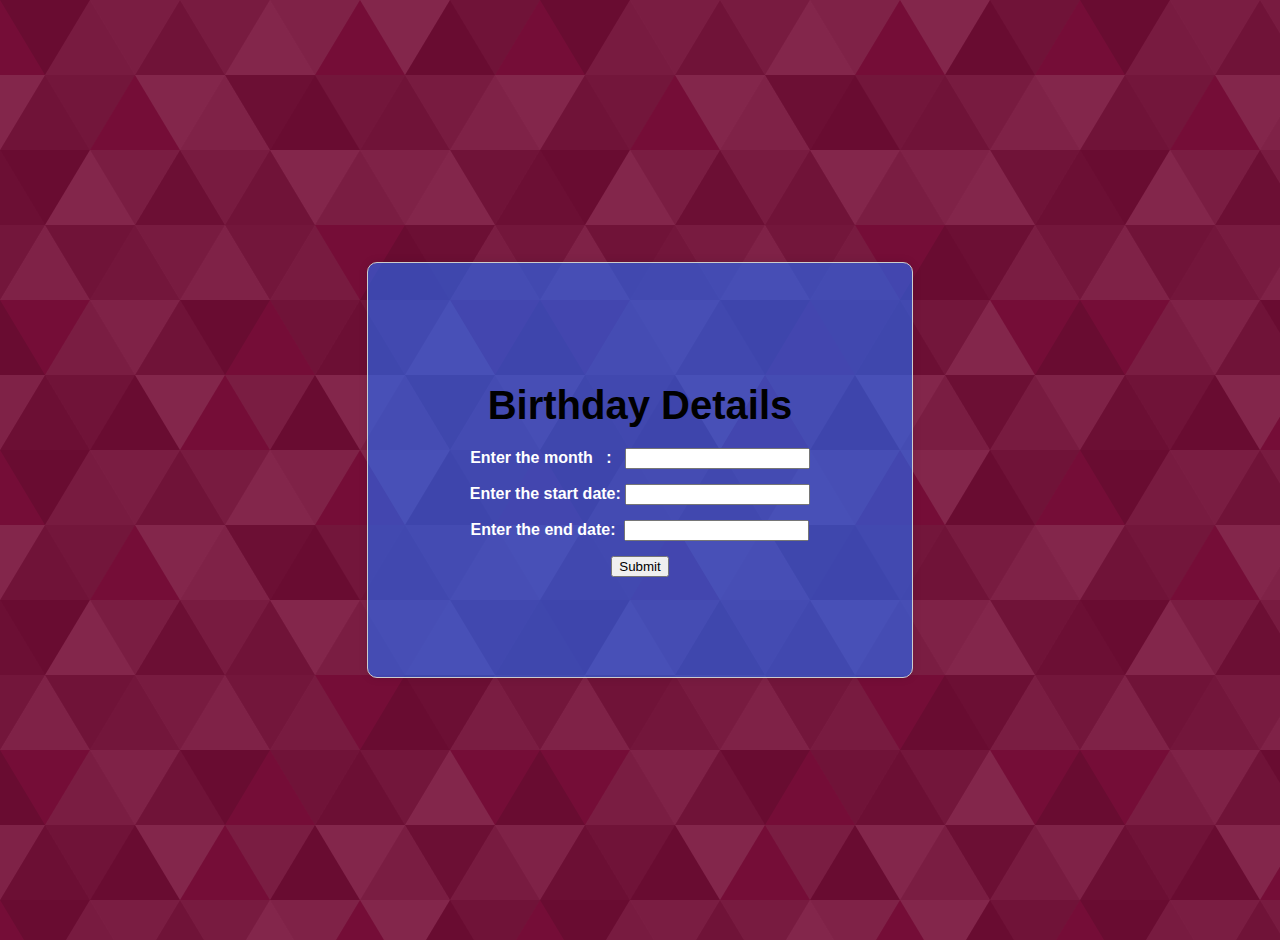
<file: index.html>
<!DOCTYPE html>
<html lang="en">
<head>
  <meta charset="UTF-8">
  <meta name="viewport" content="width=device-width, initial-scale=1.0">
  <link rel="stylesheet" href="styles.css">
  <title>Birthday App</title>
</head>
<body>
  <div class="container">
    <h1>Birthday Details</h1>

    <div class="input-box">
      <label for="monthInput">Enter the month‎ ‎ ‎ ‎: ‎ ‎ </label>
      <input type="text" id="monthInput" required />
    </div>

    <div class="input-box">
      <label for="startDate">Enter the start date:</label>
      <input type="text" id="startDate" required />
    </div>

    <div class="input-box">
      <label for="endDate">Enter the end date:‎ ‎ </label>
      <input type="text" id="endDate" required />
    </div>

    <button id="submitButton">Submit</button>
  </div>

  <script src="scripts.js"></script>
</body>
</html>
</file>
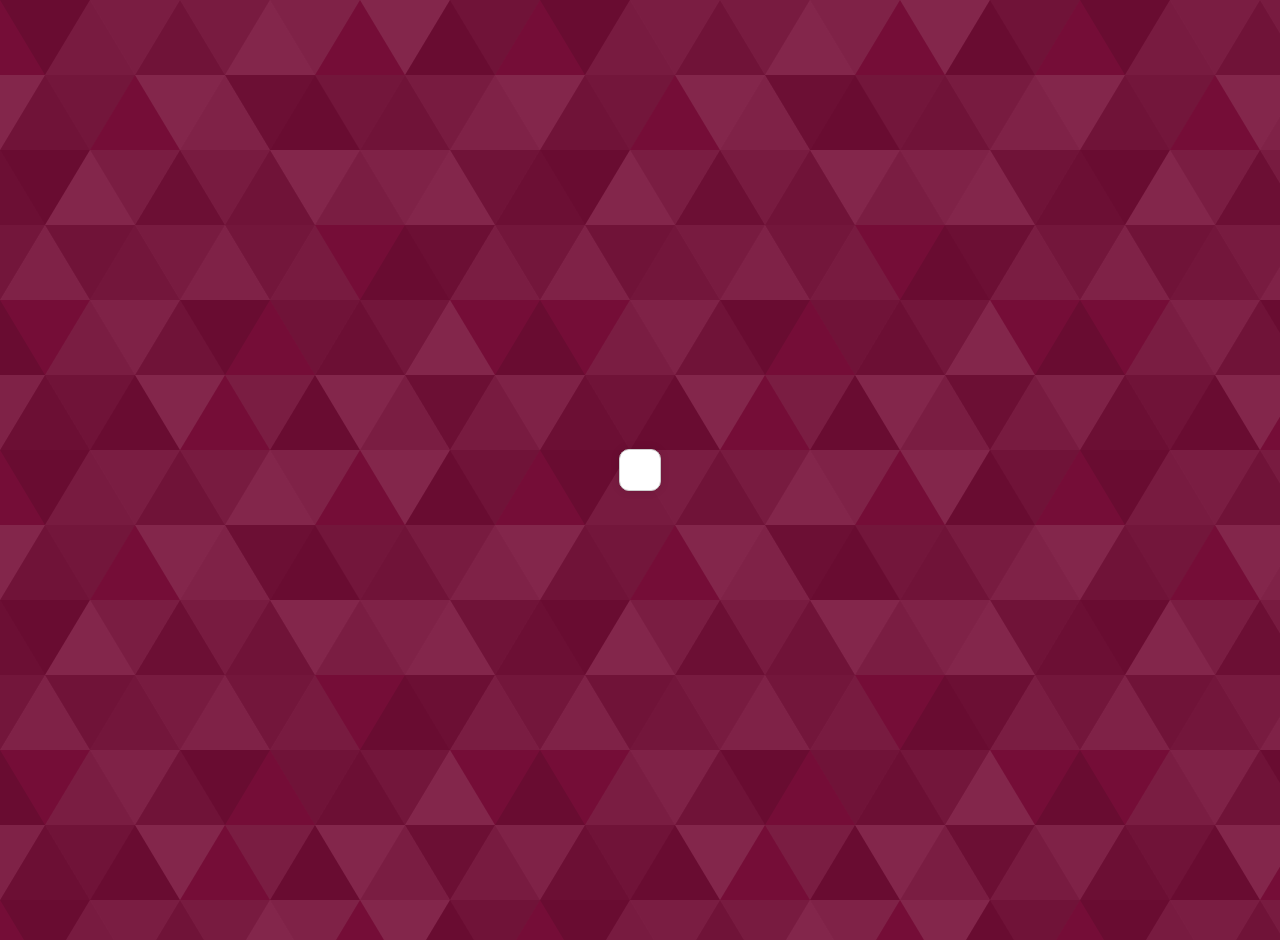
<file: display.html>
<!DOCTYPE html>
<html lang="en">
<head>
  <meta charset="UTF-8">
  <meta name="viewport" content="width=device-width, initial-scale=1.0">
  <link rel="stylesheet" href="styles.css">
  <title>Birthday Display</title>
</head>
<body>
  <div class="result-box">
    <script>
      function displayBirthdays(birthdays) {
        document.write('<h2>Birthday Display</h2>');

        if (birthdays.length === 0) {
          document.write('<p>No birthdays in the selected date range for the specified month.</p>');
        } else {
          const sortedBirthdays = birthdays.sort((a, b) => a.date - b.date);
          sortedBirthdays.forEach(birthday => {
            document.write(`<p>${birthday.name}'s birthday: ${birthday.date}/${birthday.month}</p>`);
          });
        }
      }

      // Retrieve birthdays from the opener window
      const openerWindow = window.opener;
      if (openerWindow) {
        const birthdays = openerWindow.birthdayData;
        displayBirthdays(birthdays);
      }
    </script>
  </div>
</body>
</html>
</file>
<file: styles.css>
body {
  font-family: Arial, sans-serif;
  margin: 0;
  padding: 20px;
  text-align: center;
  background-color: #750d37; /* Red wine color */
  display: flex;
  align-items: center;
  justify-content: center;
  height: 100vh; /* Set height to 100% of viewport height */
  background-image: url("data:image/svg+xml,%3Csvg xmlns='http://www.w3.org/2000/svg' width='540' height='450' viewBox='0 0 1080 900'%3E%3Cg fill-opacity='.1'%3E%3Cpolygon fill='%23444' points='90 150 0 300 180 300'/%3E%3Cpolygon points='90 150 180 0 0 0'/%3E%3Cpolygon fill='%23AAA' points='270 150 360 0 180 0'/%3E%3Cpolygon fill='%23DDD' points='450 150 360 300 540 300'/%3E%3Cpolygon fill='%23999' points='450 150 540 0 360 0'/%3E%3Cpolygon points='630 150 540 300 720 300'/%3E%3Cpolygon fill='%23DDD' points='630 150 720 0 540 0'/%3E%3Cpolygon fill='%23444' points='810 150 720 300 900 300'/%3E%3Cpolygon fill='%23FFF' points='810 150 900 0 720 0'/%3E%3Cpolygon fill='%23DDD' points='990 150 900 300 1080 300'/%3E%3Cpolygon fill='%23444' points='990 150 1080 0 900 0'/%3E%3E%3Cpolygon fill='%23DDD' points='90 450 0 600 180 600'/%3E%3Cpolygon points='90 450 180 300 0 300'/%3E%3Cpolygon fill='%23666' points='270 450 180 600 360 600'/%3E%3Cpolygon fill='%23AAA' points='270 450 360 300 180 300'/%3E%3Cpolygon fill='%23DDD' points='450 450 360 600 540 600'/%3E%3Cpolygon fill='%23999' points='450 450 540 300 360 300'/%3E%3Cpolygon fill='%23999' points='630 450 540 600 720 600'/%3E%3Cpolygon fill='%23FFF' points='630 450 720 300 540 300'/%3E%3Cpolygon points='810 450 720 600 900 600'/%3E%3Cpolygon fill='%23DDD' points='810 450 900 300 720 300'/%3E%3Cpolygon fill='%23AAA' points='990 450 900 600 1080 600'/%3E%3Cpolygon fill='%23444' points='990 450 1080 300 900 300'/%3E%3Cpolygon fill='%23222' points='90 750 0 900 180 900'/%3E%3Cpolygon points='270 750 180 900 360 900'/%3E%3Cpolygon fill='%23DDD' points='270 750 360 600 180 600'/%3E%3Cpolygon points='450 750 540 600 360 600'/%3E%3Cpolygon points='630 750 540 900 720 900'/%3E%3Cpolygon fill='%23444' points='630 750 720 600 540 600'/%3E%3Cpolygon fill='%23AAA' points='810 750 720 900 900 900'/%3E%3Cpolygon fill='%23666' points='810 750 900 600 720 600'/%3E%3Cpolygon fill='%23999' points='990 750 900 900 1080 900'/%3E%3Cpolygon fill='%23999' points='180 0 90 150 270 150'/%3E%3Cpolygon fill='%23444' points='360 0 270 150 450 150'/%3E%3Cpolygon fill='%23FFF' points='540 0 450 150 630 150'/%3E%3Cpolygon points='900 0 810 150 990 150'/%3E%3Cpolygon fill='%23222' points='0 300 -90 450 90 450'/%3E%3Cpolygon fill='%23FFF' points='0 300 90 150 -90 150'/%3E%3Cpolygon fill='%23FFF' points='180 300 90 450 270 450'/%3E%3Cpolygon fill='%23666' points='180 300 270 150 90 150'/%3E%3Cpolygon fill='%23222' points='360 300 270 450 450 450'/%3E%3Cpolygon fill='%23FFF' points='360 300 450 150 270 150'/%3E%3Cpolygon fill='%23444' points='540 300 450 450 630 450'/%3E%3Cpolygon fill='%23222' points='540 300 630 150 450 150'/%3E%3Cpolygon fill='%23AAA' points='720 300 630 450 810 450'/%3E%3Cpolygon fill='%23666' points='720 300 810 150 630 150'/%3E%3Cpolygon fill='%23FFF' points='900 300 810 450 990 450'/%3E%3Cpolygon fill='%23999' points='900 300 990 150 810 150'/%3E%3Cpolygon points='0 600 -90 750 90 750'/%3E%3Cpolygon fill='%23666' points='0 600 90 450 -90 450'/%3E%3Cpolygon fill='%23AAA' points='180 600 90 750 270 750'/%3E%3Cpolygon fill='%23444' points='180 600 270 450 90 450'/%3E%3Cpolygon fill='%23444' points='360 600 270 750 450 750'/%3E%3Cpolygon fill='%23999' points='360 600 450 450 270 450'/%3E%3Cpolygon fill='%23666' points='540 600 630 450 450 450'/%3E%3Cpolygon fill='%23222' points='720 600 630 750 810 750'/%3E%3Cpolygon fill='%23FFF' points='900 600 810 750 990 750'/%3E%3Cpolygon fill='%23222' points='900 600 990 450 810 450'/%3E%3Cpolygon fill='%23DDD' points='0 900 90 750 -90 750'/%3E%3Cpolygon fill='%23444' points='180 900 270 750 90 750'/%3E%3Cpolygon fill='%23FFF' points='360 900 450 750 270 750'/%3E%3Cpolygon fill='%23AAA' points='540 900 630 750 450 750'/%3E%3Cpolygon fill='%23FFF' points='720 900 810 750 630 750'/%3E%3Cpolygon fill='%23222' points='900 900 990 750 810 750'/%3E%3Cpolygon fill='%23222' points='1080 300 990 450 1170 450'/%3E%3Cpolygon fill='%23FFF' points='1080 300 1170 150 990 150'/%3E%3Cpolygon points='1080 600 990 750 1170 750'/%3E%3Cpolygon fill='%23666' points='1080 600 1170 450 990 450'/%3E%3Cpolygon fill='%23DDD' points='1080 900 1170 750 990 750'/%3E%3C/g%3E%3C/svg%3E"); /* Add your background image URL here */
}

.container {
  text-align: center;
  padding: 100px;
  border: 1px solid #ccc;
  border-radius: 10px;
  box-shadow: 0 0 10px rgba(0, 0, 0, 0.1);
  background-color: rgba(34, 108, 255, 0.6); /* Adjust the transparency as needed */
}

.input-box {
  margin-bottom: 15px;
}

/* Make label bold */
.input-box label {
  font-weight: bold;
  color: #fff; /* Set label color to white */
}

.result-box {
  border: 1px solid #ccc;
  border-radius: 10px;
  box-shadow: 0 0 10px rgba(0, 0, 0, 0.1);
  padding: 20px;
  margin: 20px auto;
  max-width: 400px;
  background-color: #fff; /* Set background color for result box */
  color: #333; /* Set text color for result box */
  font-size: 16px; /* Adjust font size as needed */
}

h2 {
  color: #ededed;
  font-family: 'Courier New', Courier, monospace;
  font-weight: 1000;
  font-size: 50px;
}

h1 {
  color: #000000;
  font-family: Arial, Helvetica, sans-serif;
  font-weight: 600;
  font-size: 40px;
  margin: 20px;
}
</file>
